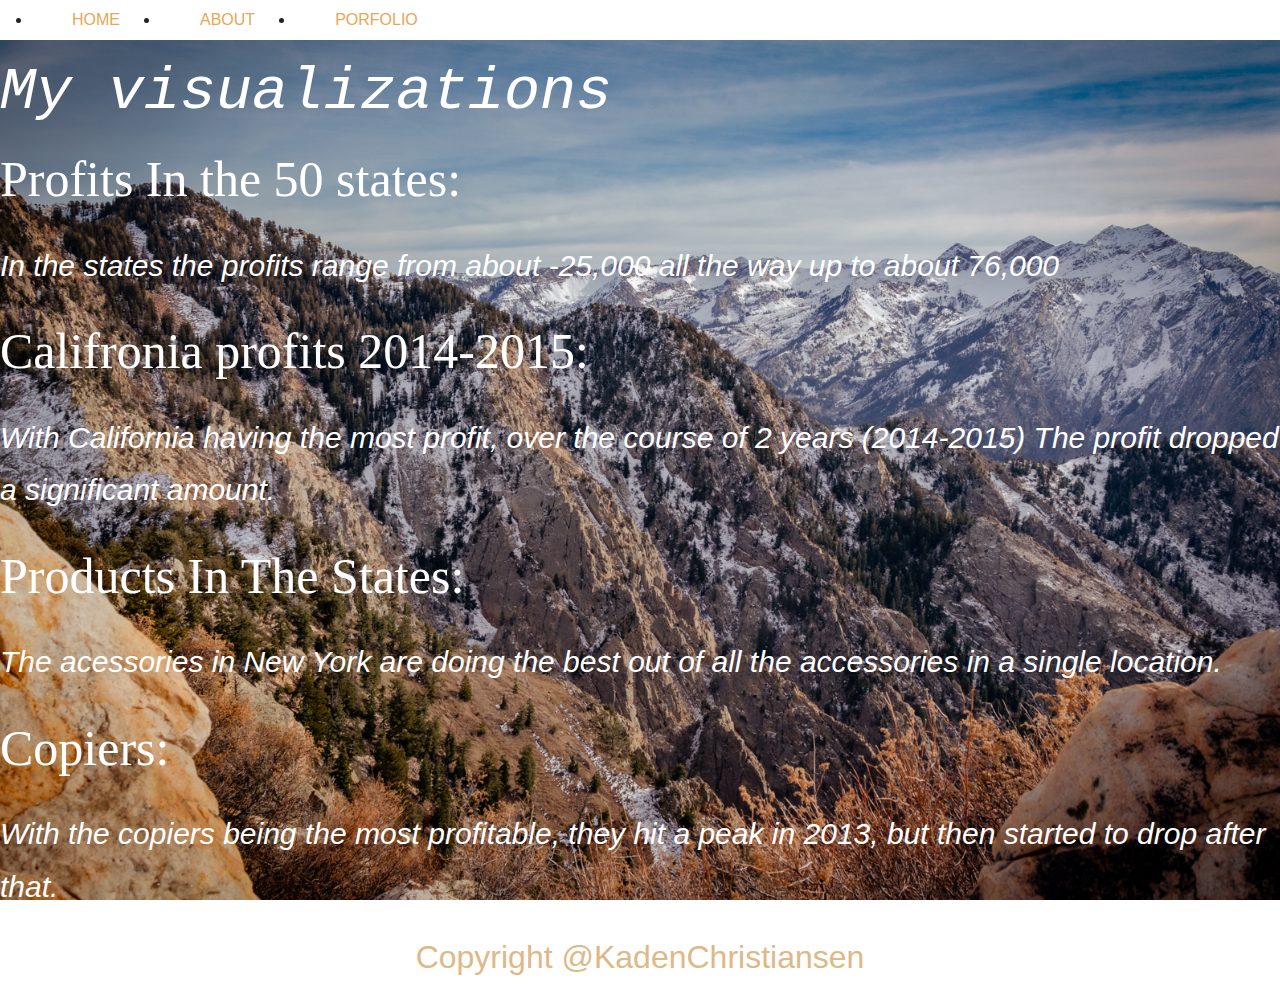
<file: html/Tableau.html>
<!DOCTYPE html>
<html lang="en" >
    <head id="tableauBackground">
        <title>Tableau</title>
        <meta charset="utf-8"/>
        <link href="../styles/styles.css" rel="stylesheet" />
        <link href="../styles/mystyles.css" rel="stylesheet" /> 
        <ul class="menu">

           
            <li class="nav-item px-lg-4"><a class="nav-link text-uppercase" href="../index.html">Home</a></li>
            <li class="nav-item px-lg-4"><a class="nav-link text-uppercase" href="about.html">About</a></li>
            <li class="nav-item px-lg-4"><a class="nav-link text-uppercase" href="products.html">Porfolio</a></li>
            </ul>
    </head>
 
    <body>
        
        <h1 id="visualizations">My visualizations</h1>

        <p id="profits">Profits In the 50 states:</p>

        <div class='tableauPlaceholder' id='viz1639114304748' style='position: relative'><noscript><a href='#'><img alt='How are profits faring in each of the 50 states? ' src='XN&#47;XNR36DF63&#47;1_rss.png' style='border: none' /></a></noscript><object class='tableauViz'  style='display:none;'><param name='host_url' value='https%3A%2F%2Fpublic.tableau.com%2F' /> <param name='embed_code_version' value='3' /> <param name='path' value='shared&#47;XNR36DF63' /> <param name='toolbar' value='yes' /><param name='static_image' value='XN&#47;XNR36DF63&#47;1.png' /> <param name='animate_transition' value='yes' /><param name='display_static_image' value='yes' /><param name='display_spinner' value='yes' /><param name='display_overlay' value='yes' /><param name='display_count' value='yes' /><param name='language' value='en-US' /><param name='filter' value='publish=yes' /></object></div>                <script type='text/javascript'>                    var divElement = document.getElementById('viz1639114304748');                    var vizElement = divElement.getElementsByTagName('object')[0];                    vizElement.style.width='100%';vizElement.style.height=(divElement.offsetWidth*0.75)+'px';                    var scriptElement = document.createElement('script');                    scriptElement.src = 'https://public.tableau.com/javascripts/api/viz_v1.js';                    vizElement.parentNode.insertBefore(scriptElement, vizElement);                </script>

            <p id="explain">In the states the profits range from about -25,000 all the way up to about 76,000</p>
        <Div></Div>
        <p id="profits">Califronia profits 2014-2015:</p>

        <div class='tableauPlaceholder' id='viz1639114519707' style='position: relative'><object class='tableauViz'  style='display:none;'><param name='host_url' value='https%3A%2F%2Fpublic.tableau.com%2F' /> <param name='embed_code_version' value='3' /> <param name='site_root' value='' /><param name='name' value='Mywebsiteproject_16391141295410&#47;Sheet2' /><param name='tabs' value='no' /><param name='toolbar' value='yes' /><param name='animate_transition' value='yes' /><param name='display_static_image' value='yes' /><param name='display_spinner' value='yes' /><param name='display_overlay' value='yes' /><param name='display_count' value='yes' /><param name='language' value='en-US' /><param name='filter' value='publish=yes' /></object></div>                <script type='text/javascript'>                    var divElement = document.getElementById('viz1639114519707');                    var vizElement = divElement.getElementsByTagName('object')[0];                    vizElement.style.width='100%';vizElement.style.height=(divElement.offsetWidth*0.75)+'px';                    var scriptElement = document.createElement('script');                    scriptElement.src = 'https://public.tableau.com/javascripts/api/viz_v1.js';                    vizElement.parentNode.insertBefore(scriptElement, vizElement);                </script>

            <p id="explain">With California having the most profit, over the course of 2 years (2014-2015) The profit dropped a significant amount.</p>

        <p id="profits">Products In The States:</p>

        <div class='tableauPlaceholder' id='viz1639114680540' style='position: relative'><object class='tableauViz'  style='display:none;'><param name='host_url' value='https%3A%2F%2Fpublic.tableau.com%2F' /> <param name='embed_code_version' value='3' /> <param name='site_root' value='' /><param name='name' value='Mywebsiteproject_16391141295410&#47;Sheet3' /><param name='tabs' value='no' /><param name='toolbar' value='yes' /><param name='animate_transition' value='yes' /><param name='display_static_image' value='yes' /><param name='display_spinner' value='yes' /><param name='display_overlay' value='yes' /><param name='display_count' value='yes' /><param name='language' value='en-US' /><param name='filter' value='publish=yes' /></object></div>                <script type='text/javascript'>                    var divElement = document.getElementById('viz1639114680540');                    var vizElement = divElement.getElementsByTagName('object')[0];                    vizElement.style.width='100%';vizElement.style.height=(divElement.offsetWidth*0.75)+'px';                    var scriptElement = document.createElement('script');                    scriptElement.src = 'https://public.tableau.com/javascripts/api/viz_v1.js';                    vizElement.parentNode.insertBefore(scriptElement, vizElement);                </script>

            <p id="explain">The acessories in New York are doing the best out of all the accessories in a single location.</p>

        <p id="profits">Copiers:</p>

        <div class='tableauPlaceholder' id='viz1639114783791' style='position: relative'><object class='tableauViz'  style='display:none;'><param name='host_url' value='https%3A%2F%2Fpublic.tableau.com%2F' /> <param name='embed_code_version' value='3' /> <param name='site_root' value='' /><param name='name' value='Mywebsiteproject_16391141295410&#47;Sheet4' /><param name='tabs' value='no' /><param name='toolbar' value='yes' /><param name='animate_transition' value='yes' /><param name='display_static_image' value='yes' /><param name='display_spinner' value='yes' /><param name='display_overlay' value='yes' /><param name='display_count' value='yes' /><param name='language' value='en-US' /><param name='filter' value='publish=yes' /></object></div>                <script type='text/javascript'>                    var divElement = document.getElementById('viz1639114783791');                    var vizElement = divElement.getElementsByTagName('object')[0];                    vizElement.style.width='100%';vizElement.style.height=(divElement.offsetWidth*0.75)+'px';                    var scriptElement = document.createElement('script');                    scriptElement.src = 'https://public.tableau.com/javascripts/api/viz_v1.js';                    vizElement.parentNode.insertBefore(scriptElement, vizElement);                </script>

            <p id="explain">With the copiers being the most profitable, they hit a peak in 2013, but then started to drop after that.</p>

    </body>

    <Footer class="menu">
        <p id="footer">Copyright @KadenChristiansen</p>
    </Footer>
</html>
</file>
<file: styles/mystyles.css>
body{
    
       background-image: url(../Images/olympus\ 11.jpg);

}

#footer{
       margin: auto;
       font-family: Arial, Helvetica, sans-serif;
       font-size: xx-large;
      color: burlywood;
       

}

.menu{
display: flex;
border: white;
background-color: rgb(255, 255, 255);
flex-direction: row;
}
#explain{
       color: white;
       font-style: italic;
       font-size: 30px;

}

#profits{
       color: white;
       font-family:serif;
       font-size: 50px;


}

#visualizations{
       color: white;
       font-family: monospace;
       font-style: oblique;
       font-size: 60px;
}

}
#subres{
       font-size: 21px;
       font-style: italic;
}
#resumetitle{
       font-size: 30px;
       font-style: unset;
}
#resume{
       background-color: rgba(255, 255, 255, 0.753);
       font-size: 20px;
}
#aboutme{
    margin-bottom: 100%;
}
#peter{
       font-size: xx-large;
       font-family: monospace;
}
#title2{
       color: white;
       border: black;
}
#lastnote{
       font-style: italic;
       font-size: xx-large;
       color: white;
}
#title{
       text-align: center;
       color: rgb(255, 232, 190);
       font-family: Impact, Haettenschweiler, 'Arial Narrow Bold', sans-serif;
       font-size: 100px;
    
       
       
}
#subtitle{
       text-align: center;
       color: white;
       font-family: monospace;
       font-size: 70px;
</file>
